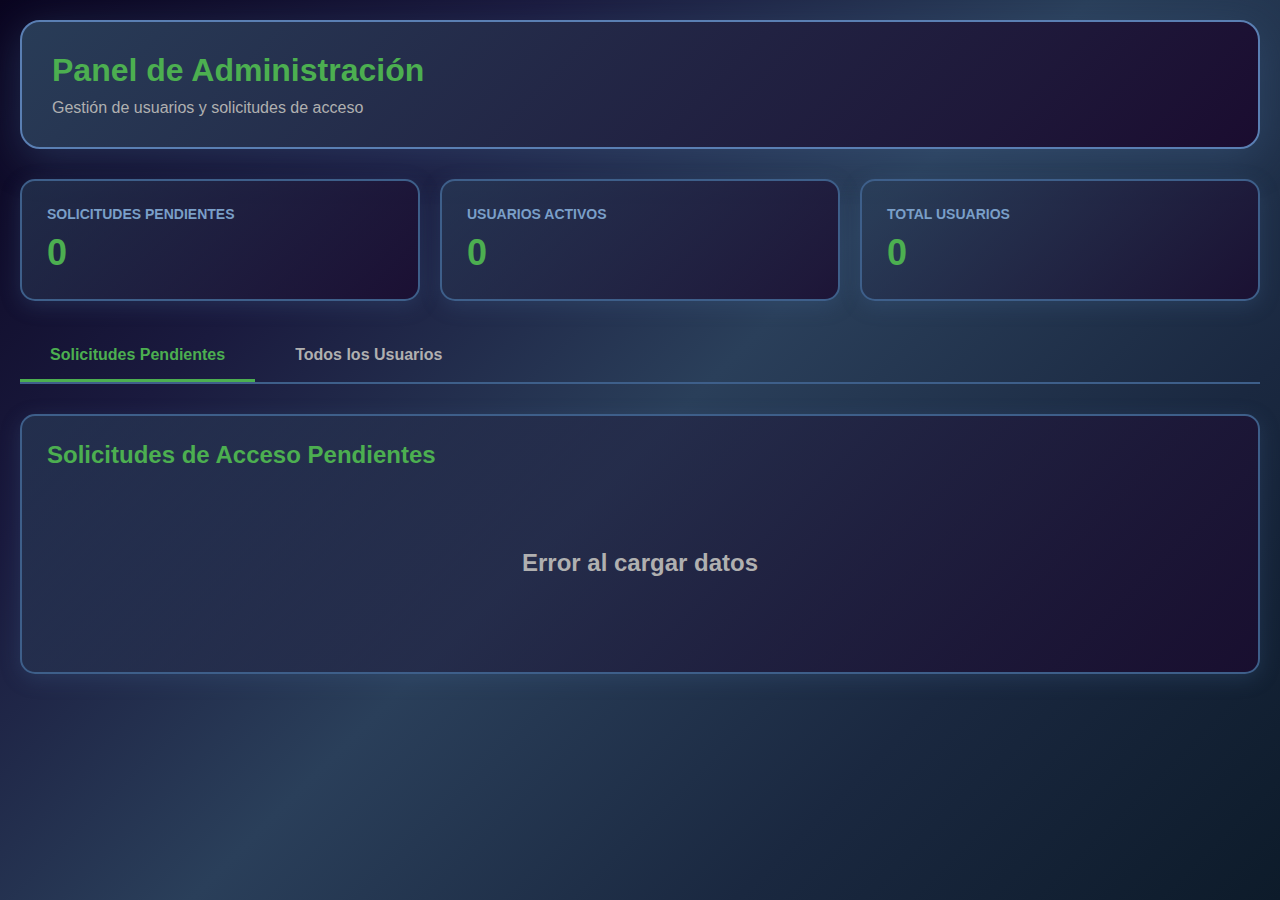
<file: dashboard/admin.html>
<!DOCTYPE html>
<html lang="es">
<head>
    <meta charset="UTF-8">
    <meta name="viewport" content="width=device-width, initial-scale=1.0">
    <title>Panel de Administración - NASA Bio Research</title>
    <style>
        * {
            margin: 0;
            padding: 0;
            box-sizing: border-box;
        }

        :root {
            --purple-dark: #2a3f5a;
            --purple-main: #3E5F8A;
            --purple-light: #5a7fb3;
            --purple-lighter: #7a9fc8;
            --green-dark: #1b5e20;
            --green-main: #2e7d32;
            --green-light: #4caf50;
            --green-accent: #66bb6a;
            --red-main: #c62828;
            --red-light: #ef5350;
            --bg-dark: #0a0015;
            --bg-card: #1a0a2e;
            --text-white: #ffffff;
            --text-gray: #b0b0b0;
        }

        body {
            font-family: 'Segoe UI', Tahoma, Geneva, Verdana, sans-serif;
            background: linear-gradient(135deg, #0a0520 0%, #1a1a3e 25%, #2a3f5a 50%, #1a2840 75%, #0d1b2a 100%);
            color: var(--text-white);
            min-height: 100vh;
            padding: 20px;
        }

        .container {
            max-width: 1400px;
            margin: 0 auto;
        }

        .header {
            background: linear-gradient(135deg, rgba(42, 63, 90, 0.95) 0%, rgba(26, 10, 46, 0.95) 100%);
            padding: 30px;
            border-radius: 20px;
            margin-bottom: 30px;
            border: 2px solid var(--purple-light);
            box-shadow: 0 10px 40px rgba(62, 95, 138, 0.4);
        }

        .header h1 {
            color: var(--green-light);
            font-size: 32px;
            margin-bottom: 10px;
        }

        .tabs {
            display: flex;
            gap: 10px;
            margin-bottom: 30px;
            border-bottom: 2px solid var(--purple-main);
        }

        .tab {
            padding: 15px 30px;
            background: transparent;
            border: none;
            color: var(--text-gray);
            cursor: pointer;
            font-size: 16px;
            font-weight: 600;
            transition: all 0.3s;
            border-bottom: 3px solid transparent;
        }

        .tab.active {
            color: var(--green-light);
            border-bottom-color: var(--green-light);
        }

        .tab:hover {
            color: var(--green-accent);
        }

        .tab-content {
            display: none;
        }

        .tab-content.active {
            display: block;
            animation: fadeIn 0.3s ease-in;
        }

        @keyframes fadeIn {
            from { opacity: 0; transform: translateY(10px); }
            to { opacity: 1; transform: translateY(0); }
        }

        .stats-grid {
            display: grid;
            grid-template-columns: repeat(auto-fit, minmax(250px, 1fr));
            gap: 20px;
            margin-bottom: 30px;
        }

        .stat-card {
            background: linear-gradient(135deg, rgba(42, 63, 90, 0.6) 0%, rgba(26, 10, 46, 0.8) 100%);
            padding: 25px;
            border-radius: 15px;
            border: 2px solid var(--purple-main);
            box-shadow: 0 5px 20px rgba(62, 95, 138, 0.3);
        }

        .stat-card h3 {
            color: var(--purple-lighter);
            font-size: 14px;
            margin-bottom: 10px;
        }

        .stat-card .number {
            color: var(--green-light);
            font-size: 36px;
            font-weight: 700;
        }

        .users-table {
            background: linear-gradient(135deg, rgba(42, 63, 90, 0.6) 0%, rgba(26, 10, 46, 0.8) 100%);
            border-radius: 15px;
            padding: 25px;
            border: 2px solid var(--purple-main);
            box-shadow: 0 5px 20px rgba(62, 95, 138, 0.3);
            overflow-x: auto;
        }

        table {
            width: 100%;
            border-collapse: collapse;
        }

        th {
            background: var(--purple-main);
            color: var(--text-white);
            padding: 15px;
            text-align: left;
            font-weight: 600;
        }

        td {
            padding: 15px;
            border-bottom: 1px solid rgba(90, 127, 179, 0.3);
            color: var(--text-gray);
        }

        tr:hover {
            background: rgba(62, 95, 138, 0.2);
        }

        .badge {
            display: inline-block;
            padding: 5px 12px;
            border-radius: 20px;
            font-size: 12px;
            font-weight: 600;
        }

        .badge-pending {
            background: var(--purple-light);
            color: white;
        }

        .badge-active {
            background: var(--green-main);
            color: white;
        }

        .badge-inactive {
            background: var(--red-main);
            color: white;
        }

        .btn {
            padding: 8px 16px;
            border: none;
            border-radius: 8px;
            cursor: pointer;
            font-weight: 600;
            transition: all 0.3s;
            margin: 0 5px;
        }

        .btn-approve {
            background: var(--green-main);
            color: white;
        }

        .btn-approve:hover {
            background: var(--green-light);
            transform: translateY(-2px);
        }

        .btn-reject {
            background: var(--red-main);
            color: white;
        }

        .btn-reject:hover {
            background: var(--red-light);
            transform: translateY(-2px);
        }

        .btn-view {
            background: var(--purple-main);
            color: white;
        }

        .btn-view:hover {
            background: var(--purple-light);
        }

        .empty-state {
            text-align: center;
            padding: 60px 20px;
            color: var(--text-gray);
        }

        .empty-state h3 {
            font-size: 24px;
            margin-bottom: 10px;
        }

        .modal {
            display: none;
            position: fixed;
            z-index: 2000;
            left: 0;
            top: 0;
            width: 100%;
            height: 100%;
            background: rgba(0, 0, 0, 0.8);
            backdrop-filter: blur(5px);
        }

        .modal.show {
            display: flex;
            justify-content: center;
            align-items: center;
        }

        .modal-content {
            background: var(--bg-card);
            border-radius: 20px;
            padding: 40px;
            max-width: 600px;
            width: 90%;
            border: 2px solid var(--purple-light);
            box-shadow: 0 20px 60px rgba(123, 31, 162, 0.6);
            position: relative;
        }

        .modal-close {
            position: absolute;
            top: 20px;
            right: 20px;
            background: var(--purple-main);
            border: none;
            width: 35px;
            height: 35px;
            border-radius: 50%;
            color: white;
            cursor: pointer;
            font-size: 20px;
            transition: all 0.3s;
        }

        .modal-close:hover {
            background: var(--green-main);
            transform: rotate(90deg);
        }

        .info-row {
            margin: 15px 0;
            padding: 10px;
            background: rgba(62, 95, 138, 0.2);
            border-radius: 8px;
        }

        .info-row label {
            color: var(--purple-lighter);
            font-weight: 600;
            display: block;
            margin-bottom: 5px;
        }

        .info-row .value {
            color: var(--text-white);
        }
    </style>
</head>
<body>
    <div class="container">
        <div class="header">
            <h1>Panel de Administración</h1>
            <p style="color: var(--text-gray);">Gestión de usuarios y solicitudes de acceso</p>
        </div>

        <div class="stats-grid">
            <div class="stat-card">
                <h3>SOLICITUDES PENDIENTES</h3>
                <div class="number" id="statPending">0</div>
            </div>
            <div class="stat-card">
                <h3>USUARIOS ACTIVOS</h3>
                <div class="number" id="statActive">0</div>
            </div>
            <div class="stat-card">
                <h3>TOTAL USUARIOS</h3>
                <div class="number" id="statTotal">0</div>
            </div>
        </div>

        <div class="tabs">
            <button class="tab active" onclick="switchTab('pending')">Solicitudes Pendientes</button>
            <button class="tab" onclick="switchTab('all')">Todos los Usuarios</button>
        </div>

        <div id="pendingTab" class="tab-content active">
            <div class="users-table">
                <h2 style="color: var(--green-light); margin-bottom: 20px;">Solicitudes de Acceso Pendientes</h2>
                <div id="pendingTableContent">
                    <div class="empty-state">
                        <h3>Cargando...</h3>
                    </div>
                </div>
            </div>
        </div>

        <div id="allTab" class="tab-content">
            <div class="users-table">
                <h2 style="color: var(--green-light); margin-bottom: 20px;">Todos los Usuarios</h2>
                <div id="allTableContent">
                    <div class="empty-state">
                        <h3>Cargando...</h3>
                    </div>
                </div>
            </div>
        </div>
    </div>

    <div class="modal" id="userModal">
        <div class="modal-content">
            <button class="modal-close" onclick="closeModal()">✕</button>
            <div id="modalBody"></div>
        </div>
    </div>

    <script>
        let allUsers = [];
        let pendingUsers = [];

        window.addEventListener('DOMContentLoaded', () => {
            loadPendingUsers();
            loadAllUsers();
        });

        async function loadPendingUsers() {
            try {
                const response = await fetch('/backend/api/admin_users.php?action=get_pending');
                const data = await response.json();
                
                if (data.success) {
                    pendingUsers = data.users;
                    updateStats();
                    renderPendingTable(data.users);
                }
            } catch (error) {
                console.error('Error:', error);
                document.getElementById('pendingTableContent').innerHTML = 
                    '<div class="empty-state"><h3>Error al cargar datos</h3></div>';
            }
        }

        async function loadAllUsers() {
            try {
                const response = await fetch('/backend/api/admin_users.php?action=get_all');
                const data = await response.json();
                
                if (data.success) {
                    allUsers = data.users;
                    updateStats();
                    renderAllUsersTable(data.users);
                }
            } catch (error) {
                console.error('Error:', error);
                document.getElementById('allTableContent').innerHTML = 
                    '<div class="empty-state"><h3>Error al cargar datos</h3></div>';
            }
        }

        function updateStats() {
            const pending = allUsers.filter(u => u.estado === 'pendiente').length;
            const active = allUsers.filter(u => u.estado === 'activo').length;
            
            document.getElementById('statPending').textContent = pending;
            document.getElementById('statActive').textContent = active;
            document.getElementById('statTotal').textContent = allUsers.length;
        }

        function renderPendingTable(users) {
            const container = document.getElementById('pendingTableContent');
            
            if (users.length === 0) {
                container.innerHTML = `
                    <div class="empty-state">
                        <h3>No hay solicitudes pendientes</h3>
                        <p>Todas las solicitudes han sido procesadas</p>
                    </div>
                `;
                return;
            }

            container.innerHTML = `
                <table>
                    <thead>
                        <tr>
                            <th>Nombre</th>
                            <th>Email</th>
                            <th>Institución</th>
                            <th>Posición</th>
                            <th>Fecha Solicitud</th>
                            <th>Acciones</th>
                        </tr>
                    </thead>
                    <tbody>
                        ${users.map(user => `
                            <tr>
                                <td>${user.nombre_completo}</td>
                                <td>${user.email}</td>
                                <td>${user.institucion || 'N/A'}</td>
                                <td>${user.afiliacion || 'N/A'}</td>
                                <td>${formatDate(user.created_at)}</td>
                                <td>
                                    <button class="btn btn-view" onclick="viewUser(${user.id})">Ver</button>
                                    <button class="btn btn-approve" onclick="approveUser(${user.id})">Aprobar</button>
                                    <button class="btn btn-reject" onclick="rejectUser(${user.id})">Rechazar</button>
                                </td>
                            </tr>
                        `).join('')}
                    </tbody>
                </table>
            `;
        }

        function renderAllUsersTable(users) {
            const container = document.getElementById('allTableContent');
            
            container.innerHTML = `
                <table>
                    <thead>
                        <tr>
                            <th>Nombre</th>
                            <th>Email</th>
                            <th>Institución</th>
                            <th>Rol</th>
                            <th>Estado</th>
                            <th>Último Acceso</th>
                            <th>Acciones</th>
                        </tr>
                    </thead>
                    <tbody>
                        ${users.map(user => `
                            <tr>
                                <td>${user.nombre_completo}</td>
                                <td>${user.email}</td>
                                <td>${user.institucion || 'N/A'}</td>
                                <td>${user.rol_nombre}</td>
                                <td><span class="badge badge-${user.estado}">${user.estado.toUpperCase()}</span></td>
                                <td>${user.ultimo_acceso ? formatDate(user.ultimo_acceso) : 'Nunca'}</td>
                                <td>
                                    <button class="btn btn-view" onclick="viewUser(${user.id})">Ver</button>
                                </td>
                            </tr>
                        `).join('')}
                    </tbody>
                </table>
            `;
        }

        function viewUser(userId) {
            const user = [...pendingUsers, ...allUsers].find(u => u.id == userId);
            if (!user) return;
            
            const modal = document.getElementById('userModal');
            const modalBody = document.getElementById('modalBody');
            
            modalBody.innerHTML = `
                <h2 style="color: var(--green-light); margin-bottom: 20px;">Detalles del Usuario</h2>
                <div class="info-row">
                    <label>Nombre Completo</label>
                    <div class="value">${user.nombre_completo}</div>
                </div>
                <div class="info-row">
                    <label>Email</label>
                    <div class="value">${user.email}</div>
                </div>
                <div class="info-row">
                    <label>Institución</label>
                    <div class="value">${user.institucion || 'No especificada'}</div>
                </div>
                <div class="info-row">
                    <label>Posición/Afiliación</label>
                    <div class="value">${user.afiliacion || 'No especificada'}</div>
                </div>
                <div class="info-row">
                    <label>Rol</label>
                    <div class="value">${user.rol_nombre}</div>
                </div>
                <div class="info-row">
                    <label>Estado</label>
                    <div class="value"><span class="badge badge-${user.estado}">${user.estado.toUpperCase()}</span></div>
                </div>
                <div class="info-row">
                    <label>Fecha de Registro</label>
                    <div class="value">${formatDate(user.created_at)}</div>
                </div>
                ${user.estado === 'pendiente' ? `
                    <div style="margin-top: 30px; display: flex; gap: 10px; justify-content: center;">
                        <button class="btn btn-approve" onclick="approveUser(${user.id}); closeModal();">Aprobar Usuario</button>
                        <button class="btn btn-reject" onclick="rejectUser(${user.id}); closeModal();">Rechazar Usuario</button>
                    </div>
                ` : ''}
            `;
            
            modal.classList.add('show');
        }

        async function approveUser(userId) {
            if (!confirm('¿Estás seguro de que deseas aprobar este usuario?')) return;
            
            try {
                const formData = new FormData();
                formData.append('user_id', userId);
                
                const response = await fetch('/backend/api/admin_users.php?action=approve', {
                    method: 'POST',
                    body: formData
                });
                
                const data = await response.json();
                
                if (data.success) {
                    alert('Usuario aprobado exitosamente');
                    loadPendingUsers();
                    loadAllUsers();
                } else {
                    alert('Error: ' + data.message);
                }
            } catch (error) {
                console.error('Error:', error);
                alert('Error al aprobar usuario');
            }
        }

        async function rejectUser(userId) {
            if (!confirm('¿Estás seguro de que deseas rechazar este usuario? Esta acción eliminará la solicitud.')) return;
            
            try {
                const formData = new FormData();
                formData.append('user_id', userId);
                
                const response = await fetch('/backend/api/admin_users.php?action=reject', {
                    method: 'POST',
                    body: formData
                });
                
                const data = await response.json();
                
                if (data.success) {
                    alert('Usuario rechazado exitosamente');
                    loadPendingUsers();
                    loadAllUsers();
                } else {
                    alert('Error: ' + data.message);
                }
            } catch (error) {
                console.error('Error:', error);
                alert('Error al rechazar usuario');
            }
        }

        function switchTab(tab) {
            const tabs = document.querySelectorAll('.tab');
            tabs.forEach(t => t.classList.remove('active'));
            event.target.classList.add('active');

            document.getElementById('pendingTab').classList.remove('active');
            document.getElementById('allTab').classList.remove('active');

            if (tab === 'pending') {
                document.getElementById('pendingTab').classList.add('active');
            } else {
                document.getElementById('allTab').classList.add('active');
            }
        }

        function closeModal() {
            document.getElementById('userModal').classList.remove('show');
        }

        function formatDate(dateString) {
            const date = new Date(dateString);
            return date.toLocaleDateString('es-ES', { 
                year: 'numeric', 
                month: 'long', 
                day: 'numeric',
                hour: '2-digit',
                minute: '2-digit'
            });
        }
    </script>
</body>
</html>
</file>
